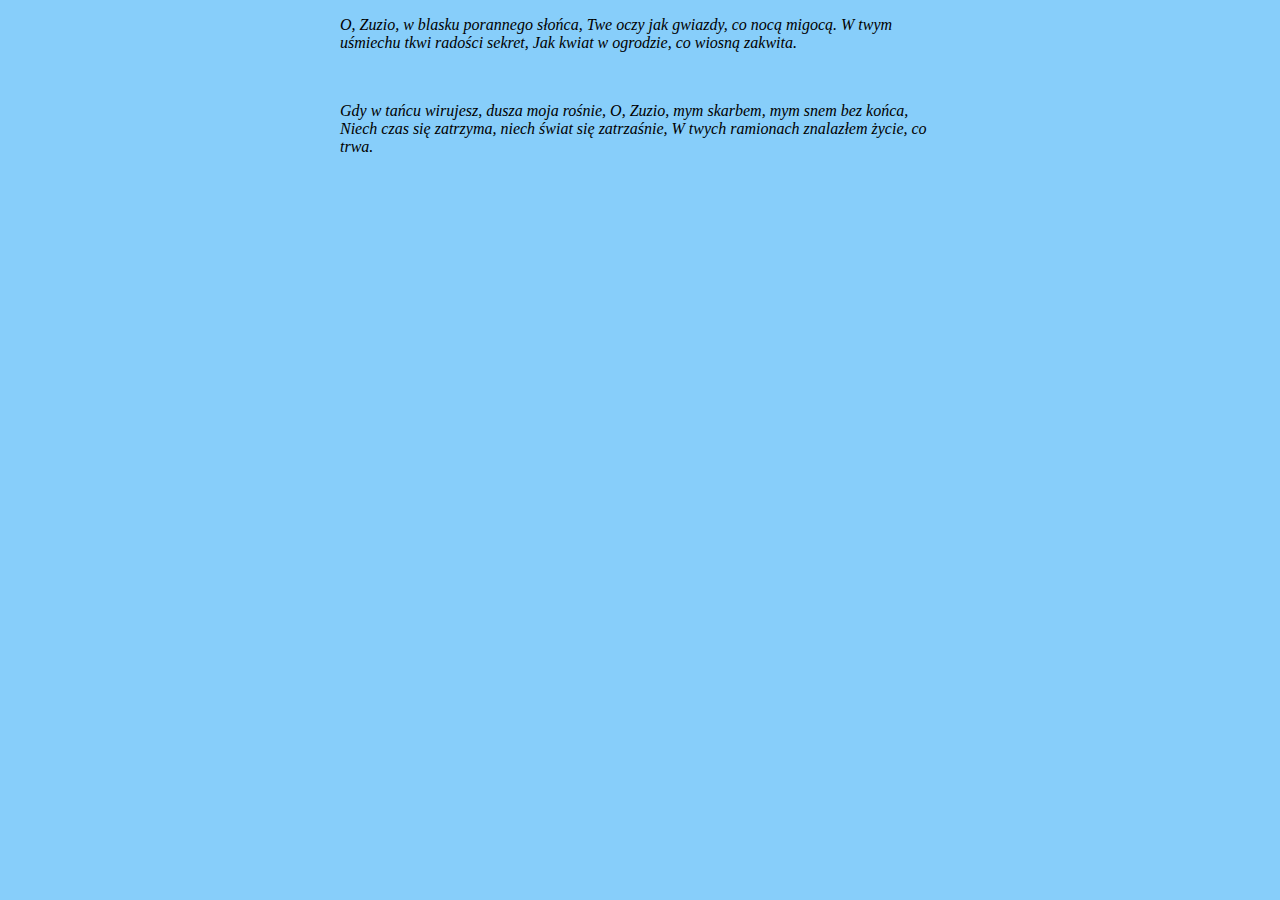
<file: index.html>
<!DOCTYPE html>
<html>
<head>
    <link rel="stylesheet" 
    type="text/css"
     href="zuzia.css">
</head>

<body>

    <p class="wiersz">
        O, Zuzio, w blasku porannego słońca,  
        Twe oczy jak gwiazdy, co nocą migocą.    
        W twym uśmiechu tkwi radości sekret,  
      Jak kwiat w ogrodzie, co wiosną zakwita.  
        </p> 
<br>
<p class="wiersz2">
    
    Gdy w tańcu wirujesz, dusza moja rośnie,  
    O, Zuzio, mym skarbem, mym snem bez końca,  
    Niech czas się zatrzyma, niech świat się zatrzaśnie,  
    W twych ramionach znalazłem życie, co trwa.


</p>
<iframe src="https://giphy.com/embed/l4HohoX8ZsPIJwVxe" width="480" height="432"  frameBorder="0" class="giphy-embed" allowFullScreen></iframe>

</body>

</html>
</file>
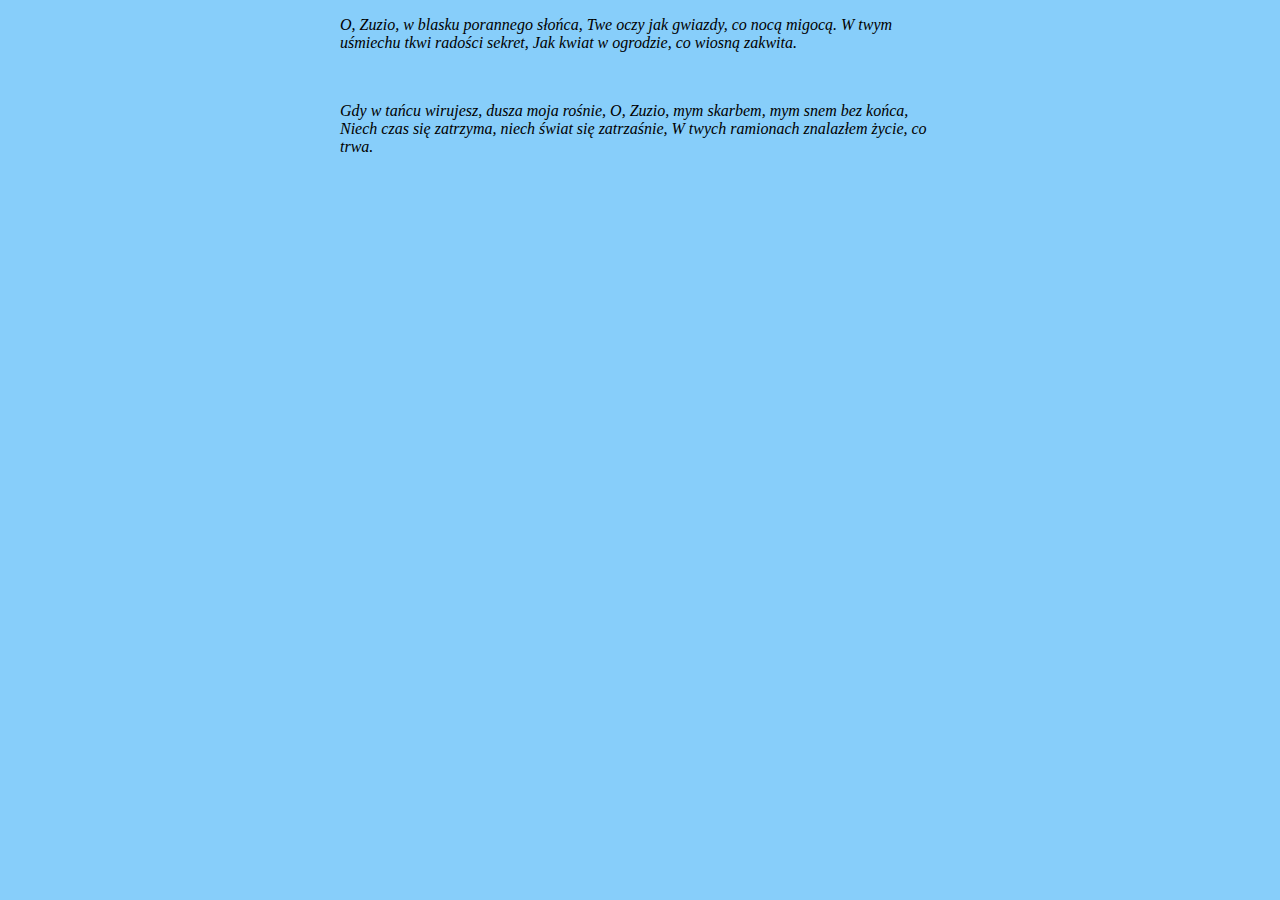
<file: strona.html>
<!DOCTYPE html>
<html>
<head>
    <link rel="stylesheet" 
    type="text/css"
     href="zuzia.css">
</head>

<body>

    <p class="wiersz">
        O, Zuzio, w blasku porannego słońca,  
        Twe oczy jak gwiazdy, co nocą migocą.    
        W twym uśmiechu tkwi radości sekret,  
      Jak kwiat w ogrodzie, co wiosną zakwita.  
        </p> 
<br>
<p class="wiersz2">
    
    Gdy w tańcu wirujesz, dusza moja rośnie,  
    O, Zuzio, mym skarbem, mym snem bez końca,  
    Niech czas się zatrzyma, niech świat się zatrzaśnie,  
    W twych ramionach znalazłem życie, co trwa.


</p>
<iframe src="https://giphy.com/embed/l4HohoX8ZsPIJwVxe" width="480" height="432"  frameBorder="0" class="giphy-embed" allowFullScreen></iframe>

</body>

</html>
</file>
<file: zuzia.css>
body {
    background-color: lightskyblue;
   width: 600px;
   margin: auto;


}
p{
    font-style: italic;
    font-family: Georgia, 'Times New Roman', Times, serif;
}
</file>
